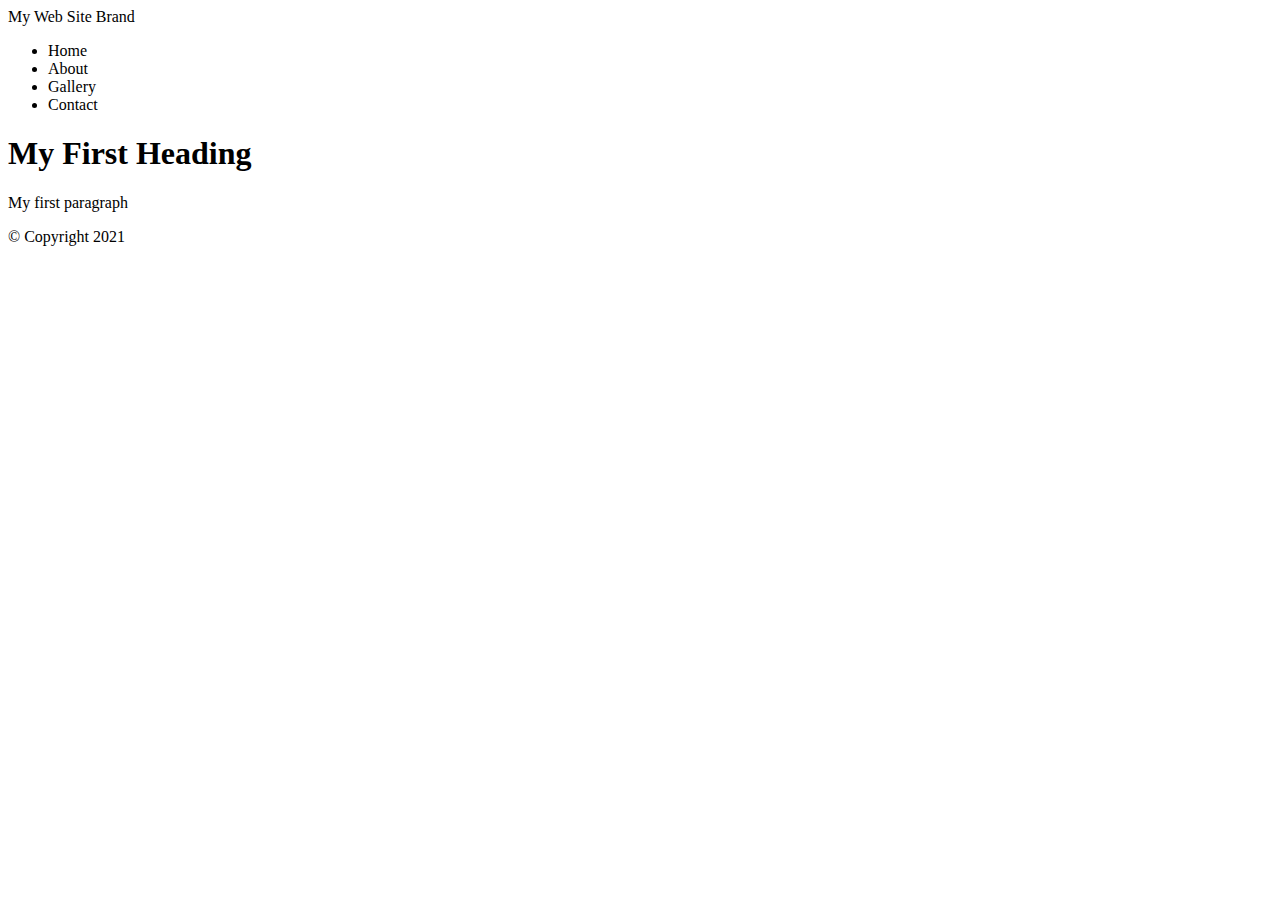
<file: html-demo1.html>
<!DOCTYPE html>
<html lang="en">
<head>
    <meta charset="UTF-8">
    <meta http-equiv="X-UA-Compatible" content="IE=edge">
    <meta name="viewport" content="width=device-width, initial-scale=1.0">
    <title>My First Web Page</title>
</head>
<body>

<!-- Container to wrap everything -->
<div id="container">
    
    <!-- Brand of website -->
    <header>My Web Site Brand</header>
    <!-- Main navigation -->

    <!-- Start Navigation -->
    <nav>
        <ul>
            <li>Home</li>
            <li>About</li>
            <li>Gallery</li>
            <li>Contact</li>
        </ul>
    </nav>
    <!-- End Navigation -->

    <!-- Main Content -->
    <main>
        <h1>My First Heading</h1>
        <p>My first paragraph</p>
    </main>

    <!-- Footer Information -->
    <footer>
        &copy; Copyright 2021
    </footer>

</div>
<!-- End Container -->


</body>
</html>
</file>
